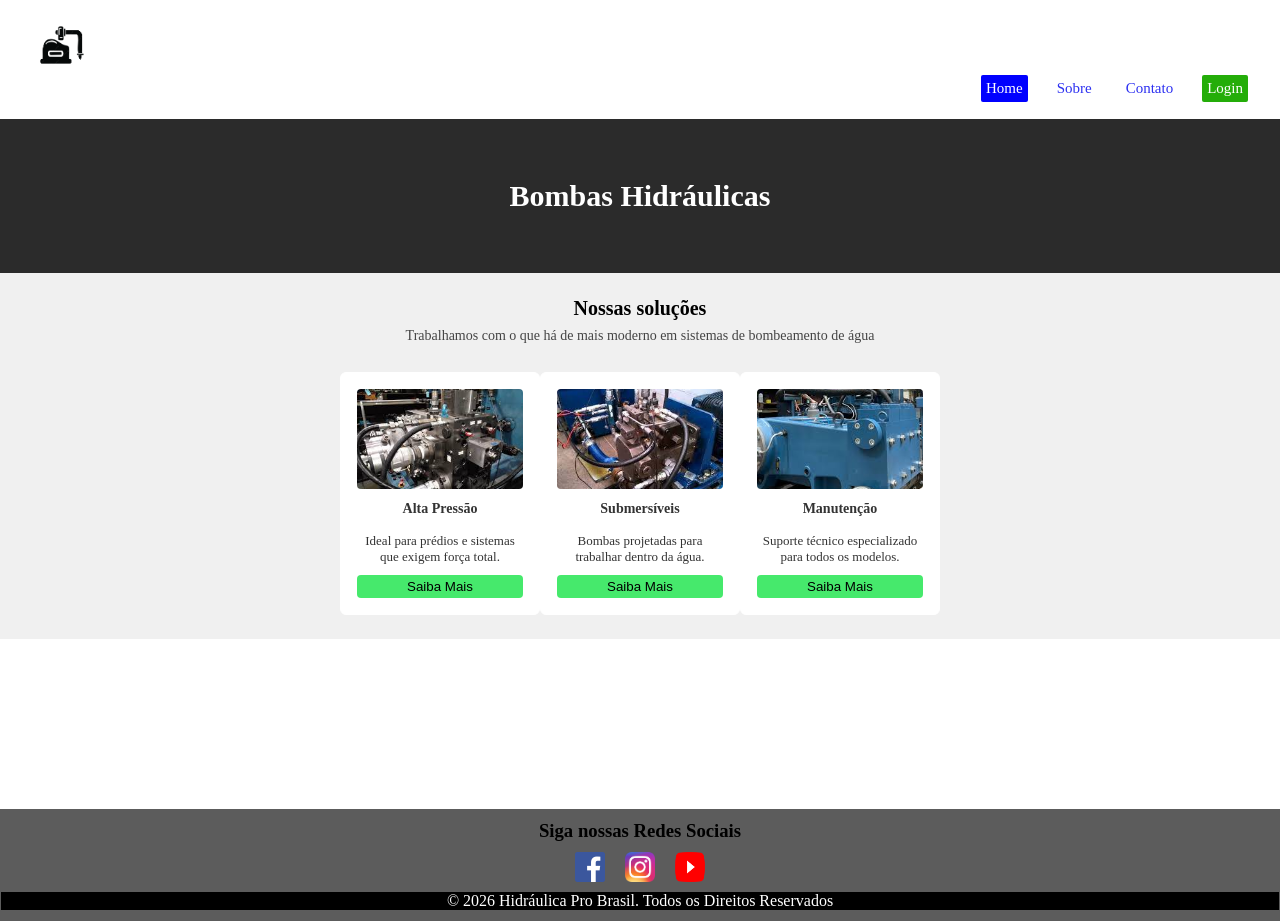
<file: index.html>
<!DOCTYPE html>
<html lang="pt-BR">
<head>
    <meta charset="UTF-8">
    <meta name="viewport" content="width=device-width, initial-scale=1.0">
    <title>Home - Hidráulica Pro</title>
    <link rel="stylesheet" href="style.css">
    <script src="app.js" defer></script>
</head>
<body>

    <header class="logo">
        <img src="./IMG/Windows.png" alt="logo">
        <ul>
            <a href="index.html" class="selecionado">Home</a>
            <a href="sobre.html">Sobre</a>
            <a href="contato.html">Contato</a>
            <a id="log-icon" href="login.html">Login</a>
        </ul>
    </header>

    <div class="titulo">Bombas Hidráulicas</div>

    <div class="solucoes">
        <h2>Nossas soluções</h2>
        <p>Trabalhamos com o que há de mais moderno em sistemas de bombeamento de água</p>
        <ul class="bombas">
            <li>
                <img src="./IMG/1.jpg" alt="Bomba Alta Pressão">
                <br>
                <strong>Alta Pressão</strong><br>
                Ideal para prédios e sistemas que exigem força total.
                <p><button onclick="funcaoIndisponivel()">Saiba Mais</button></p>
            </li>
            <li>
                <img src="./IMG/2.jpg" alt="Bomba Submersível">
                <br>
                <strong>Submersíveis</strong><br>
                Bombas projetadas para trabalhar dentro da água.
                <p><button onclick="funcaoIndisponivel()">Saiba Mais</button></p>
            </li>
            <li>
                <img src="./IMG/3.jpg" alt="Manutenção">
                <br>
                <strong>Manutenção</strong><br>
                Suporte técnico especializado para todos os modelos.
                <p><button onclick="funcaoIndisponivel()">Saiba Mais</button></p>
            </li>
        </ul>
    </div>

    <footer>
        <h3>Siga nossas Redes Sociais</h3>
        <div class="redes">
            <img src="./IMG/Facebook_logo_(square).png" alt="Facebook">
            <img src="./IMG/Instagram_icon.png" alt="Instagram">
            <img src="./IMG/Youtube_logo.png" alt="Youtube">
        </div>
        <p>&copy; 2026 Hidráulica Pro Brasil. Todos os Direitos Reservados</p>
    </footer>

</body>
</html>
</file>
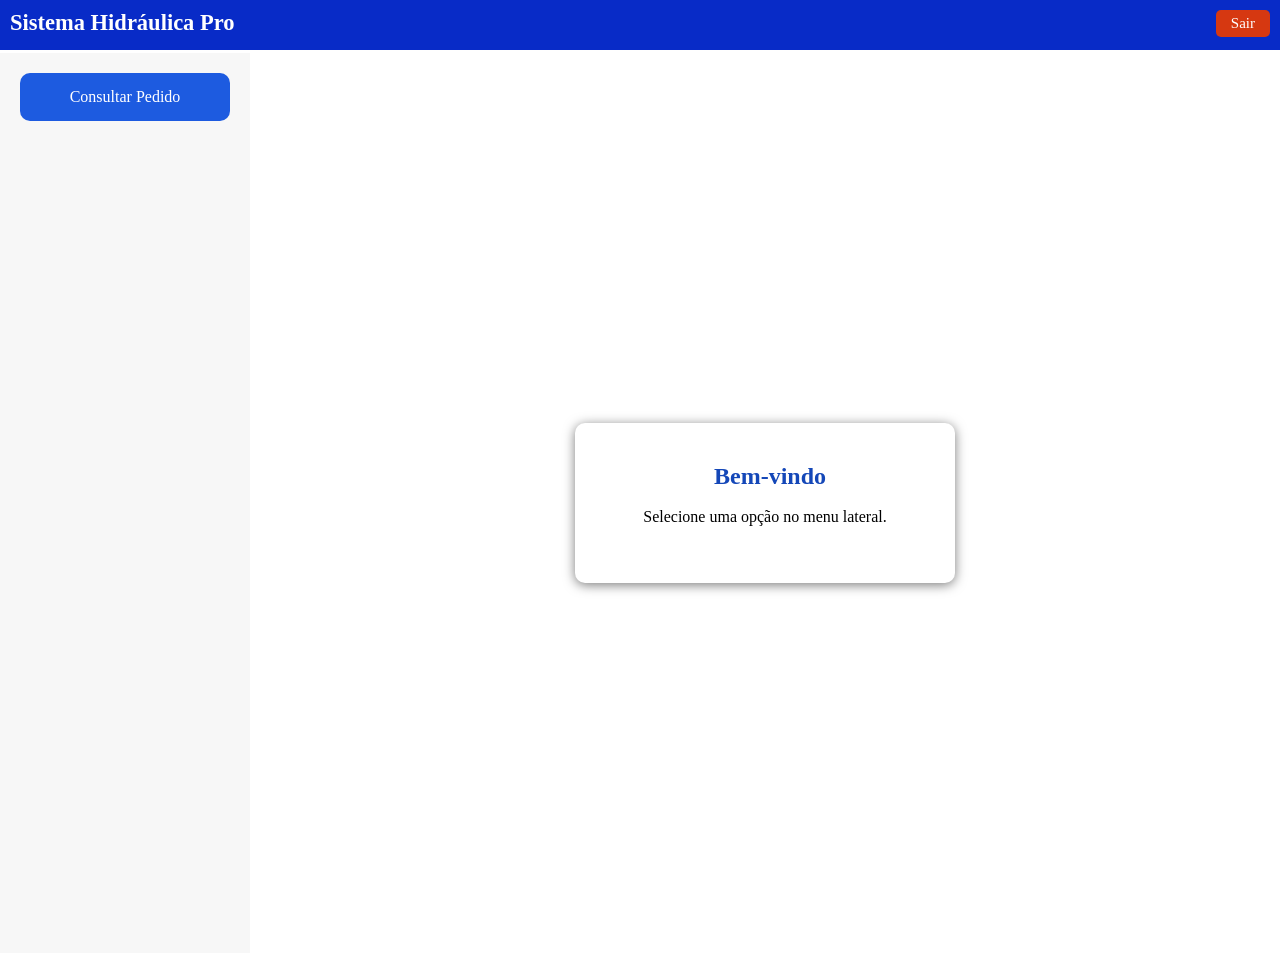
<file: bem-vindo.html>
<!DOCTYPE html>
<html lang="pt-BR">
<head>
    <meta charset="UTF-8">
    <meta name="viewport" content="width=device-width, initial-scale=1.0">
    <title>Bem-vindo - Hidráulica Pro</title>
    <link rel="stylesheet" href="style.css">
</head>
<body>

    <header>
        <div class="cabecalho">
            <h2>Sistema Hidráulica Pro</h2>
            <a href="index.html">Sair</a>
        </div>
    </header>

    <div class="container-princ">
        <!-- Coluna Lateral -->
        <nav class="barra-lat">
            <ul>
                <li><a href="" class="active" onclick="abrirConsulta(event)">Consultar Pedido</a></li>
            </ul>
        </nav>

        <!-- Card Bem-vindo -->
        <div id="tela-bemvindo" class="bem-vindo">
            <h2>Bem-vindo</h2>
            <p>Selecione uma opção no menu lateral.</p>
        </div>

        <!-- Card Consulta Adicionando o style Inline para visualização dinâmica-->
        <div id="tela-consulta" class="card" style="display:none; margin:auto; height:fit-content; flex:1; ">
            <h2>Consulta de Bombas</h2>
            <input id="input-consulta" type="number" placeholder="Nº do Pedido" />
            <p id="erro-consulta" style="display:none; color:#c0392b; font-size:13px; text-align:center; font-weight:600; margin-bottom:8px;"></p>
            <div id="resultado-pedido" style="display:none;"></div>
            <button type="button" style="background-color:#24ad09;" onclick="consultarPedido()">Consultar</button>
        </div>
    </div>

    <script src="app.js"></script>
</body>
</html>
</file>
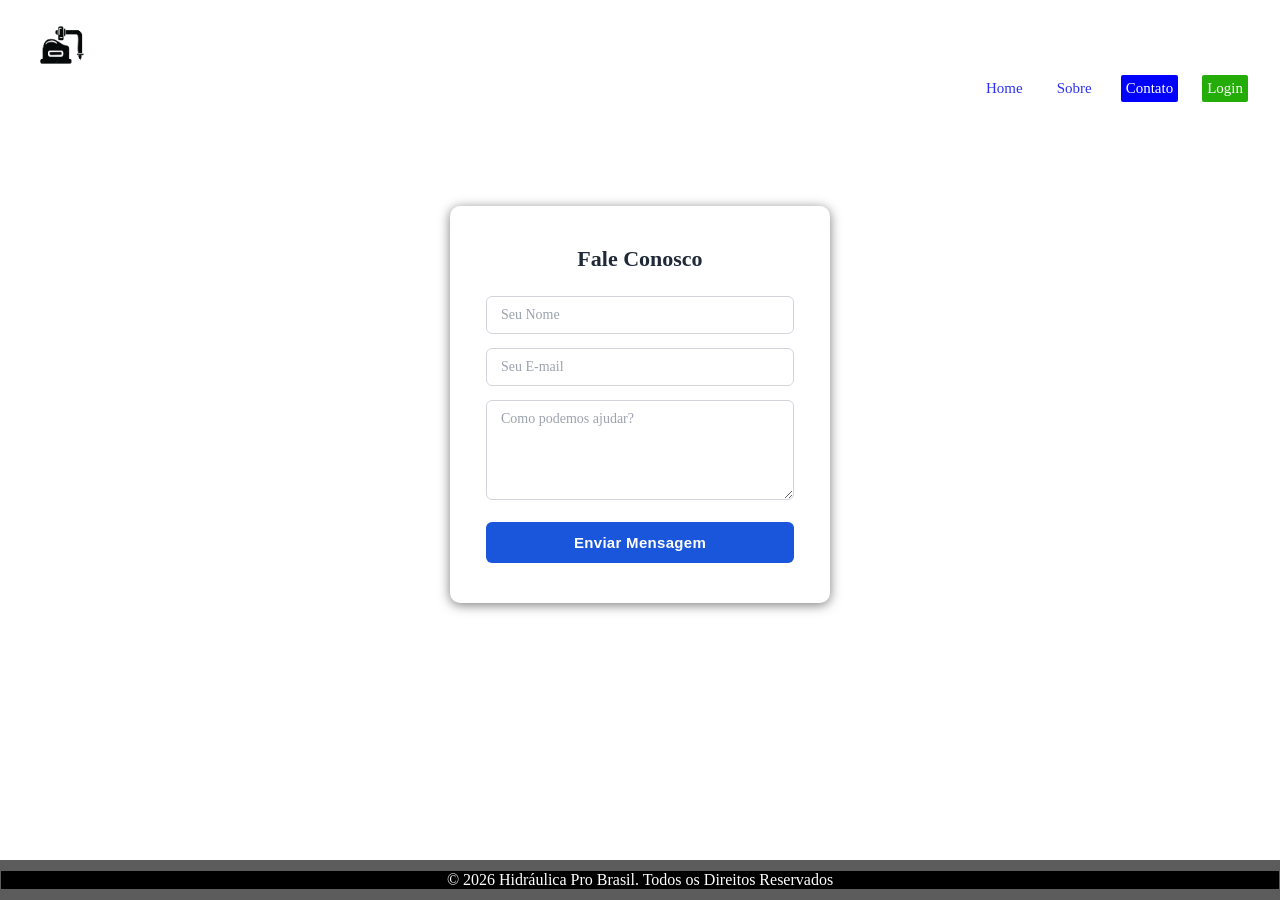
<file: contato.html>
<!DOCTYPE html>
<html lang="pt-BR">
<head>
    <meta charset="UTF-8">
    <meta name="viewport" content="width=device-width, initial-scale=1.0">
    <link rel="stylesheet" href="style.css">
    <title>Contato - Hidráulica Pro</title>
</head>
<body>
    <header class="logo">
        <img src="./IMG/Windows.png" alt="logo">
        <ul>
            <a href="index.html">Home</a>
            <a href="sobre.html">Sobre</a>
            <a href="contato.html" class="selecionado">Contato</a>
            <a id="log-icon" href="login.html">Login</a>
        </ul>
    </header>

    <main>
        <div class="card">
            <h2>Fale Conosco</h2>
            <input type="text" placeholder="Seu Nome" />
            <input type="email" placeholder="Seu E-mail" />
            <textarea placeholder="Como podemos ajudar?"></textarea>
            <button type="button">Enviar Mensagem</button>
        </div>
    </main>

    <footer>
        <p>&copy; 2026 Hidráulica Pro Brasil. Todos os Direitos Reservados</p>
    </footer>
</body>
</html>
</file>
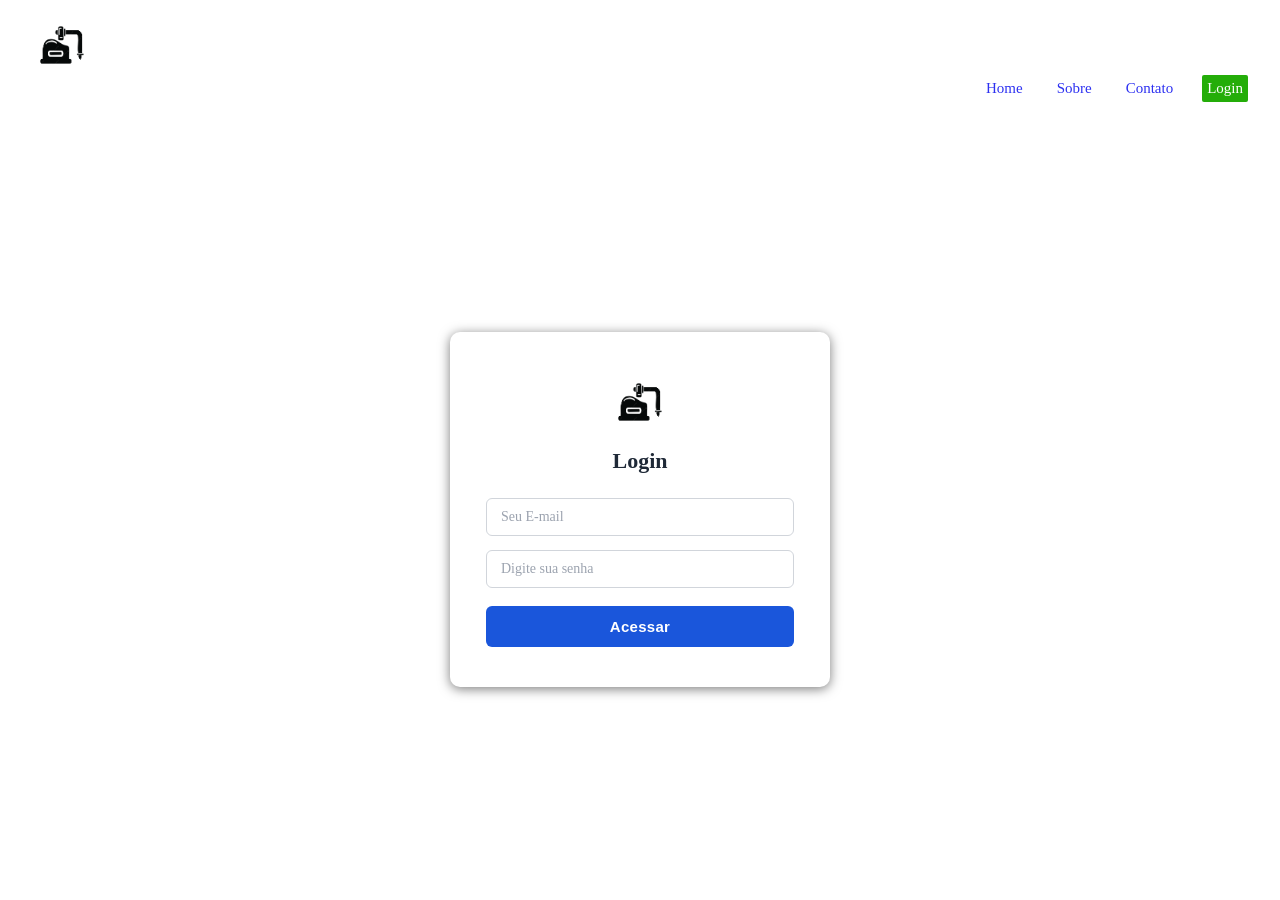
<file: login.html>
<!DOCTYPE html>
<html lang="pt-BR">
<head>
    <meta charset="UTF-8">
    <meta name="viewport" content="width=device-width, initial-scale=1.0">
    <link rel="stylesheet" href="style.css">
    <title>Login - Hidráulica Pro</title>
</head>
<body>
    <header class="logo">
        <img src="./IMG/Windows.png" alt="logo">
        <ul>
            <a href="index.html">Home</a>
            <a href="sobre.html">Sobre</a>
            <a href="contato.html">Contato</a>
            <a id="log-icon" href="login.html">Login</a>
        </ul>
    </header>

    <main>
        <div class="card">
            <img src="./IMG/Windows.png" alt="Logo">
            <h2>Login</h2>
            <form id="form">
                <input id="email" type="email" placeholder="Seu E-mail" />
                <input id="senha" type="password" placeholder="Digite sua senha" />
                <p id="mensagem-erro" style="display:none; color:#c0392b; font-size:13px; text-align:center; font-weight:600; margin-bottom:8px;"></p>
                <button id="button" type="submit">Acessar</button>
            </form>
        </div>
    </main>

    <script src="app.js"></script>
</body>
</html>
</file>
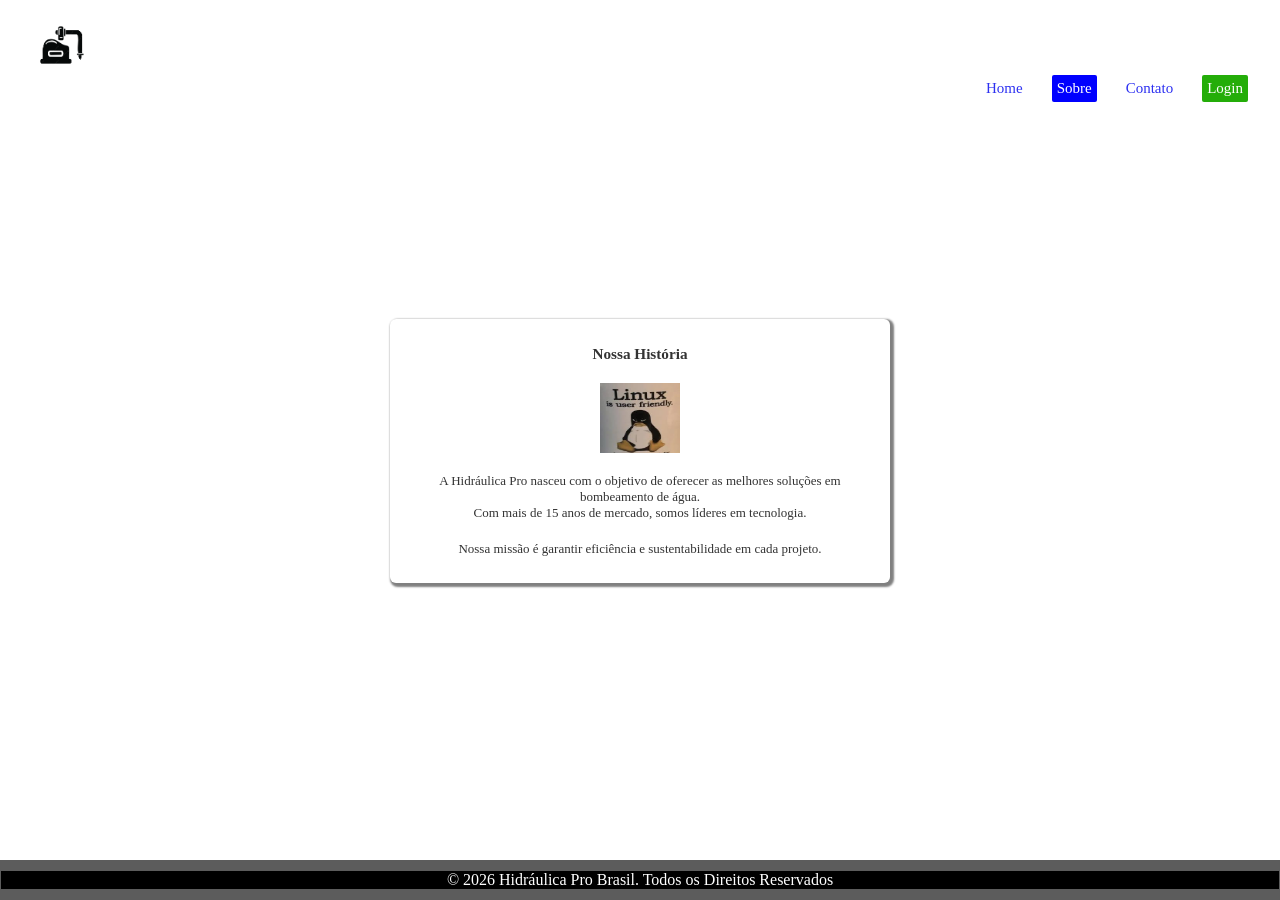
<file: sobre.html>
<!DOCTYPE html>
<html lang="pt-BR">
<head>
    <meta charset="UTF-8">
    <meta name="viewport" content="width=device-width, initial-scale=1.0">
    <link rel="stylesheet" href="style.css">
    <title>Sobre - Hidráulica Pro</title>
</head>
<body>
    <header class="logo">
        <img src="./IMG/Windows.png" alt="logo">
        <ul>
            <a href="index.html">Home</a>
            <a href="sobre.html" class="selecionado">Sobre</a>
            <a href="contato.html">Contato</a>
            <a id="log-icon" href="login.html">Login</a>
        </ul>
    </header>

    <div class="historia">
        <h3>Nossa História</h3>
        <img src="./IMG/PENGUIUÇO.jpeg" alt="PINGU">
        <p>A Hidráulica Pro nasceu com o objetivo de oferecer as melhores soluções em bombeamento de água.<br>
        Com mais de 15 anos de mercado, somos líderes em tecnologia.</p>
        <p>Nossa missão é garantir eficiência e sustentabilidade em cada projeto.</p>
    </div>

    <footer>
        <p>&copy; 2026 Hidráulica Pro Brasil. Todos os Direitos Reservados</p>
    </footer>
</body>
</html>
</file>
<file: style.css>
* {
    padding: 0;
    margin: 0;
    box-sizing: border-box;
}

body {
    display: flex;
    flex-direction: column;
    min-height: 100vh;
}


.logo {
    background-color: #ffffff;
    padding: 14px 32px;
    display: flex;
    flex-flow: wrap column;
    justify-content: center;
    margin-top: 0;
    margin-bottom: none;
    
}

.logo img {
    width: 60px;
    height: 60px;
    margin-top: 1px;
    border-radius: 4px;
}
.logo ul {
    list-style-type: none;
    display: flex;          
    gap: 24px;
    justify-content: flex-end;
    
}


.logo ul a {
    color: rgb(45, 49, 241);
    font-size: 15px;
    cursor: pointer;
    text-decoration: none;
    background-color: #ffffff;
    margin-bottom: 3px;
    padding: 5px;
    border-radius: 2px ;
}

.logo ul a:active {
   
    background-color: rgb(45, 49, 241);
    color: white;
   

}

.logo ul .selecionado {
    background-color: blue;
    color: white;
}

.titulo {
    background-color: #2b2b2b;
    color: white;
    width: 100%;
    font-size: 30px;
    font-weight: bold;
    text-align: center;
    padding: 60px 48px;
}



.solucoes {
    display: flex;
    flex-direction: column; 
    align-items: center;
    width: 100%;
    padding: 24px 48px;
    background-color: #f0f0f0;
    flex: 1;
    
}

.solucoes h2 {
    font-size: 20px; 
    margin-bottom: 8px;
  
}

.solucoes > p {
    font-size: 14px;
    color: #444;
    margin-bottom: 28px;
}


ul.bombas {
    display: flex;          
    list-style-type: none;
    flex-wrap: wrap;
}

ul.bombas li {
    background-color: white;
    border: 1px solid #ffffff;
    border-radius: 6px;
    padding: 16px;
    width: 200px;
    font-size: 13px;
    color: #333;
    text-align: center;
    
}

ul.bombas li img {
    width: 100%;
    height: 100px;
    object-fit: cover;
    border-radius: 4px;
}

ul.bombas li strong {
    display: block;
    margin-top: 8px;
    font-size: 14px;
}


ul.bombas li p {
    display: flex;
    justify-content: center;
    align-items: center;
    background-color: #46e96c;
    color: white;
    padding: 4px 10px;
    border-radius: 4px;
    margin-top: 10px;
    font-size: 12px;
    font-weight: bold;
    cursor: pointer;
}





.bombas button {
    background-color: transparent;
     outline: none;  
     border: none;

}

footer {
  width: 100%;
  padding: 1px;  
  height: fit-content;
  background-color: rgb(92, 92, 92);
  margin-top: 170px;
  position: static;
    
    
}
footer h3 {
  display: flex;
  align-items: center;
  justify-content: center;
  padding: 10px 0px;
}
footer .redes {
  display: flex;
  align-items: center;
  justify-content: center;
  gap: 20px;
}
footer .redes img {
  width: 30px;
  height: 30px;
  border-radius: 2px;
}
footer p {
  display: flex;
  align-items: center;
  justify-content: center;
  margin: 10px 0px;
  background-color: black;
  color: white;
  
  margin-bottom: none;
  
}


/*A paritr daqui é a página Sobre.html*/

.historia {

    background-color: white;
    box-shadow: 2px 2px 2px 2px grey;
    display: flex;
    align-items:  center;
    flex-direction: column;
    justify-content: center;
    height: fit-content;
    border-radius: 6px;
    padding: 16px;
    width: 500px;
    font-size: 13px;
    color: #333;
    text-align: center;
    margin:  auto;
    margin-top: 200px;
    

}

.historia h3 {
    padding: 10px;
}

.historia img {
    height: 70px;
    width: 80px;
    margin: 10px;
}

.historia p {
    padding: 10px;
    display: flex;
    align-items: center;
    justify-content: center;
    flex-direction: column;
}



/*A paritr daqui é a página Contato.html*/


main {
  flex: 1;
  display: flex;
  align-items: center;
  justify-content: center;
  padding: 60px 16px;
}

.card {
  background: #ffffff;
  border-radius: 10px;
  box-shadow: 0 2px 12px rgba(0, 0, 0, 0.521);
  padding: 40px 36px;
  width: 100%;
  max-width: 380px;
}



.card h2 {
  text-align: center;
  font-size: 22px;
  font-weight: 700;
  color: #1f2937;
  margin-bottom: 24px;
}

.card input,
.card textarea {
  width: 100%;
  border: 1px solid #d1d5db;
  border-radius: 6px;
  padding: 10px 14px;
  font-size: 14px;
  color: #374151;
  background: #fff;
  outline: none;
  transition: border-color 0.2s;
  margin-bottom: 14px;
  font-family: inherit;
}

.card input::placeholder,
.card textarea::placeholder {
  color: #9ca3af;
}

.card input:focus,
.card textarea:focus {
  border-color: #1a56db;
}

.card textarea {
  resize: vertical;
  height: 100px;
}

.card button {
  width: 100%;
  background-color: #1a56db;
  color: #ffffff;
  font-size: 15px;
  font-weight: 600;
  padding: 12px;
  border: none;
  border-radius: 6px;
  cursor: pointer;
  letter-spacing: 0.3px;
  margin-top: 4px;
  transition: background-color 0.2s;
  
 
    
}

.card button:hover {
  background-color: #1447b8;
}



/* A partir daqui é LOGIN */

.card > img {
    display: block;
    width: 60px;
    height: 60px;
    object-fit: contain;
    margin: 0 auto 16px;
}

#log-icon {
    color: rgb(255, 255, 255);
    font-size: 15px;
    cursor: pointer;
    text-decoration: none;
    background-color: #24ad09;
    margin-bottom: 3px;
    padding: 5px;
    border-radius: 2px ;
}

.card button a {
    text-decoration: none;
    color: white;
}

/* A partir daqui é o BEM-VINDO */


.cabecalho{
      color: rgb(255, 255, 255);
    font-size: 15px;
    cursor: pointer;
    text-decoration: none;
    background-color: #082bc7;
    margin-bottom: 3px;
    padding: 10px;
    display: flex;
    flex-direction: row;
    justify-content: space-between;
    text-decoration: none;
    
}

.cabecalho a {
    color: rgb(255, 255, 255);
    font-size: 15px;
    cursor: pointer;
    text-decoration: none;
    background-color: #d63811;
    margin-bottom: 3px;
    padding: 5px 15px;
    border-radius: 5px ;
}


.container-princ {
    display: flex; 
    min-height: 100vh; 
}

.barra-lat {
    width: 250px; 
    background-color: #f7f7f7;
    color: white;
    padding: 20px;
}

.barra-lat ul {
    list-style-type: none;
    padding: 0;
}

.barra-lat ul li a {
    display: block;
    color: white;
    padding: 15px;
    text-decoration: none;
    display: flex;
    align-items: center ;
    justify-content: center;
    margin: auto;
      background-color: #1d5be0; 
    border-radius: 10px;
}



.content {
    flex: 1; 
    padding: 20px;
    background-color: #f4f4f4;
}

.bem-vindo{
 background: #ffffff;
  border-radius: 10px;
  box-shadow: 0 2px 12px rgba(0, 0, 0, 0.521);
  padding: 40px 36px;
  max-width: 380px;
  width: 100%;
  height: 160px;
  align-items: center;
  justify-content: center;
  flex-direction: column;
  margin: auto;
}

.bem-vindo h2 {
    display: flex;
    align-content: center;
    justify-content: center;
    margin: auto;
    color: #1447b8;
    margin-left: 10px ;


}

.bem-vindo p{
    padding: 18px;
    margin: auto;
    display: flex;
    flex-direction: column;
    align-items: center;
    justify-content: center

    
}


/* ============================================================
   CARD DE RESULTADO - CONSULTA DE PEDIDO
    ============================================================ */

#resultado-pedido {
    margin-top: 16px;
    animation: fadeIn 0.3s ease;
}

@keyframes fadeIn {
    from { opacity: 0; transform: translateY(8px); }
    to   { opacity: 1; transform: translateY(0); }
}

.card-resultado {
    display: flex;
    gap: 16px;
    background: #f8f9ff;
    border: 1px solid #d0d8f0;
    border-radius: 12px;
    overflow: hidden;
    box-shadow: 0 4px 16px rgba(20, 71, 184, 0.10);
}

.card-imagem {
    width: 140px;
    min-height: 140px;
    object-fit: cover;
    flex-shrink: 0;
    background: #e8edf5;
}

.card-info {
    padding: 14px 16px;
    display: flex;
    flex-direction: column;
    justify-content: center;
    gap: 6px;
}

.card-badge {
    display: inline-block;
    background: #1447b8;
    color: #fff;
    font-size: 11px;
    font-weight: 600;
    padding: 3px 10px;
    border-radius: 20px;
    width: fit-content;
    letter-spacing: 0.5px;
}

.card-titulo {
    font-size: 15px;
    font-weight: 700;
    color: #1a1a2e;
    margin: 0;
}

.card-id {
    font-size: 12px;
    color: #666;
    margin: 0;
}

.card-preco {
    font-size: 20px;
    font-weight: 800;
    color: #1447b8;
    margin: 0;
}
</file>
